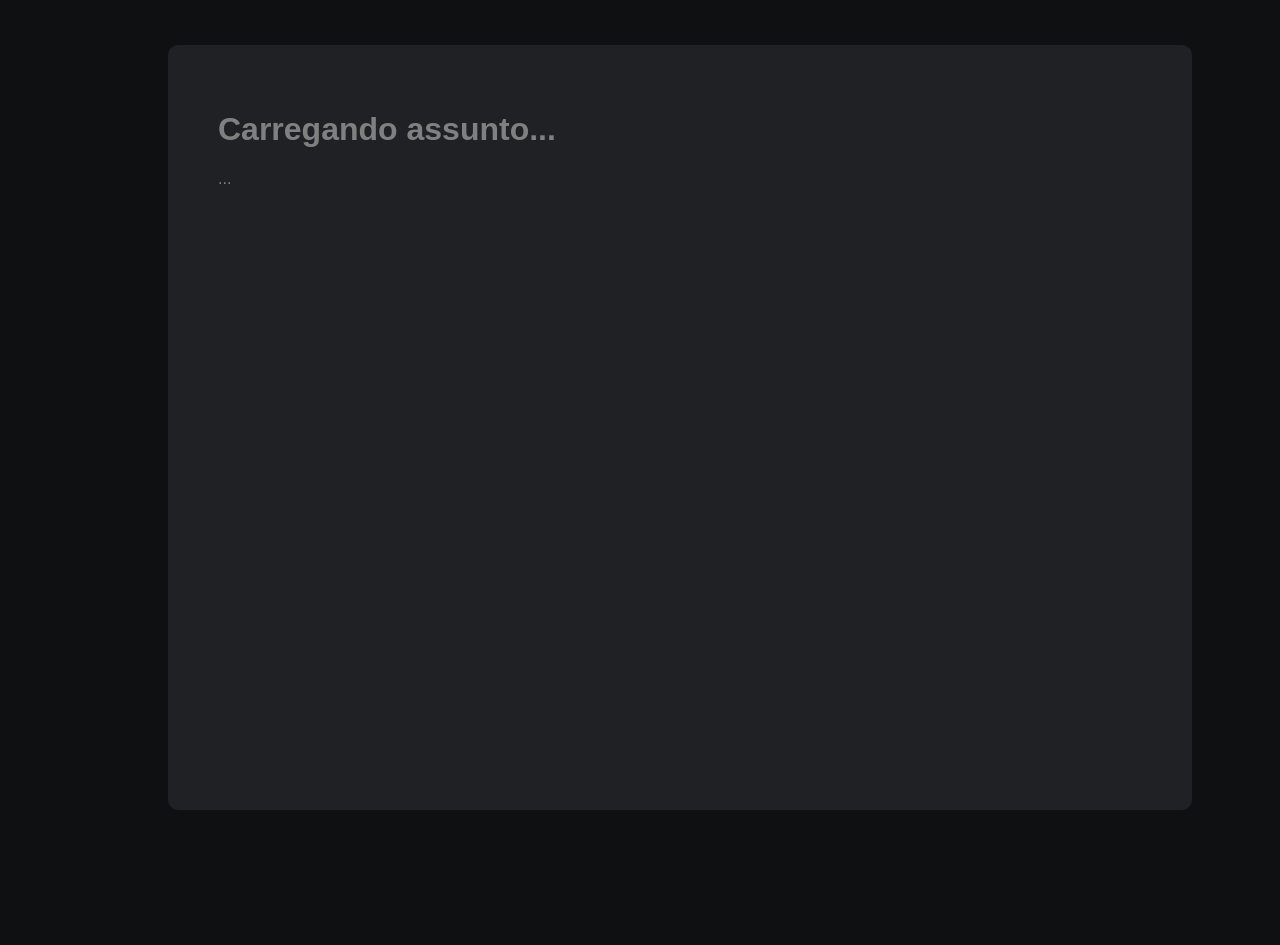
<file: frontend/detalhes.html>
<!DOCTYPE html>
<html lang="pt-br">
<head>
    <meta charset="UTF-8">
    <meta name="viewport" content="width=device-width, initial-scale=1.0">
    <link rel="stylesheet" href="css/style.css">
    <title>Document</title>
</head>
<body>
    <div class="container-detalhes">
        <header class="header-ticket">
            <div class="topo">
                <h1 class="assunto">Carregando assunto...</h1>
                <span id="id-ticket">...</span>
            </div>
            <div class="satus-badge">
                <p>Status :<strong id="status">...</strong></p>
            </div>
        </header>

        <hr>

        <section class="info-grid">
            <p><strong>Solicitante:</strong><span id="usuario">...</span></p>
            <p><strong>Setor:</strong><span id="setor">...</span></p>
            <p><strong>Urgência:</strong><span id="urgência">...</span></p>
            <p><strong>Tipo:</strong><span id="tipo">...</span></p>
            <p><strong>Data:</strong><span id="data">...</span></p>
        </section>

        <hr>

        <section id="chat-container">

            <h3>Histórico de Mensagens</h3>

            <div id="lista-mensagens"></div>

            <textarea placeholder="Digite uma resposta..."></textarea>
            <button>Enviar Resposta</button>
        </section>

    </div>
</body>
</html>
</file>
<file: frontend/css/style.css>
body {
    font-family: 'Poppins', sans-serif;
    color: grey;
    background-color: #0f1011;
    overflow: hidden;
    height: 100vh;
    margin: 0;
}

/*Nav*/
body {
    padding-left: 80px;
    margin: 0;
}

.sidebar {
    position: fixed;
    top: 0;
    left: 0;
    height: 100vh;
    width: 72px;
    
    background-color: rgb(30, 31, 32);
    
    display: flex;
    flex-direction: column;
    align-items: center;
    padding-top: 25px;
    
    z-index: 1000;
}

.nav-item {
    display: flex;
    justify-content: center;
    align-items: center;
    
    width: 44px;
    height: 44px;
    border-radius: 50%;
    
    margin-bottom: 15px;
    transition: background-color 0.2s ease;
}

.nav-item img {
    width: 24px;
    height: 24px;
    object-fit: contain;
}

.nav-item:hover {
    background-color: rgba(255, 255, 255, 0.1);
}

.nav-item.nav-item.new-ticket:hover {
    background-color: rgb(40, 42, 44);
}

.nav-item.new-ticket:hover {
    background-color: rgb(55, 57, 59);
}
/*Nav*/

/* Scrollbar Customizada */

::-webkit-scrollbar {width: 10px;height: 10px;}
::-webkit-scrollbar-track {background: rgb(33, 33, 33);border-radius: 10px;}
::-webkit-scrollbar-thumb {background-color: #555;border-radius: 10px;border: 2px solid rgb(33, 33, 33);}
::-webkit-scrollbar-thumb:hover {background-color: #777;}
* {scrollbar-width: thin;scrollbar-color: #555 rgb(33, 33, 33);}

/* Scrollbar Customizada */

div {
    width: 80vw;
    height: 85vh;
    margin: 5vh auto;
    
    background-color: #202124;
    border-radius: 10px;
    padding: 0 25px 25px 25px;
    
    overflow: auto;
    box-sizing: border-box;
}

table {
    width: 100%;
    border-collapse: collapse;
    border-radius: 10px;
}

th, td {
    text-align: left;
    padding: 12px 15px;
    transition: 0.3s ease;
    border-bottom: 1px solid #444;
}

tr {
    transition: transform 0.3s ease;
}

thead, th {
    position: sticky;
    top: 0;
    background-color: #202124;
    z-index: 100;
}

tbody tr:hover {
    background-color: rgb(51, 51, 51);
    transform: translateY(-3px);
}

tr a {
    display: inline-block;
    width: 50px;
    border-radius: 5px;
    padding: 5px;
    background: linear-gradient(rgb(44, 44, 44), rgb(50, 50, 50));
    text-decoration: none;
    color: rgb(219, 219, 219);
    transition: transform 0.3s ease;
}

tr a:hover {
    background: linear-gradient(rgb(44, 44, 44), rgb(62, 62, 62));
    transform: translateY(-5px);
}

th:first-child, td:first-child, 
th:last-child, td:last-child {
    text-align: center;
}

th:hover, td:hover{
    color:rgb(214, 214, 214)
}
</file>
